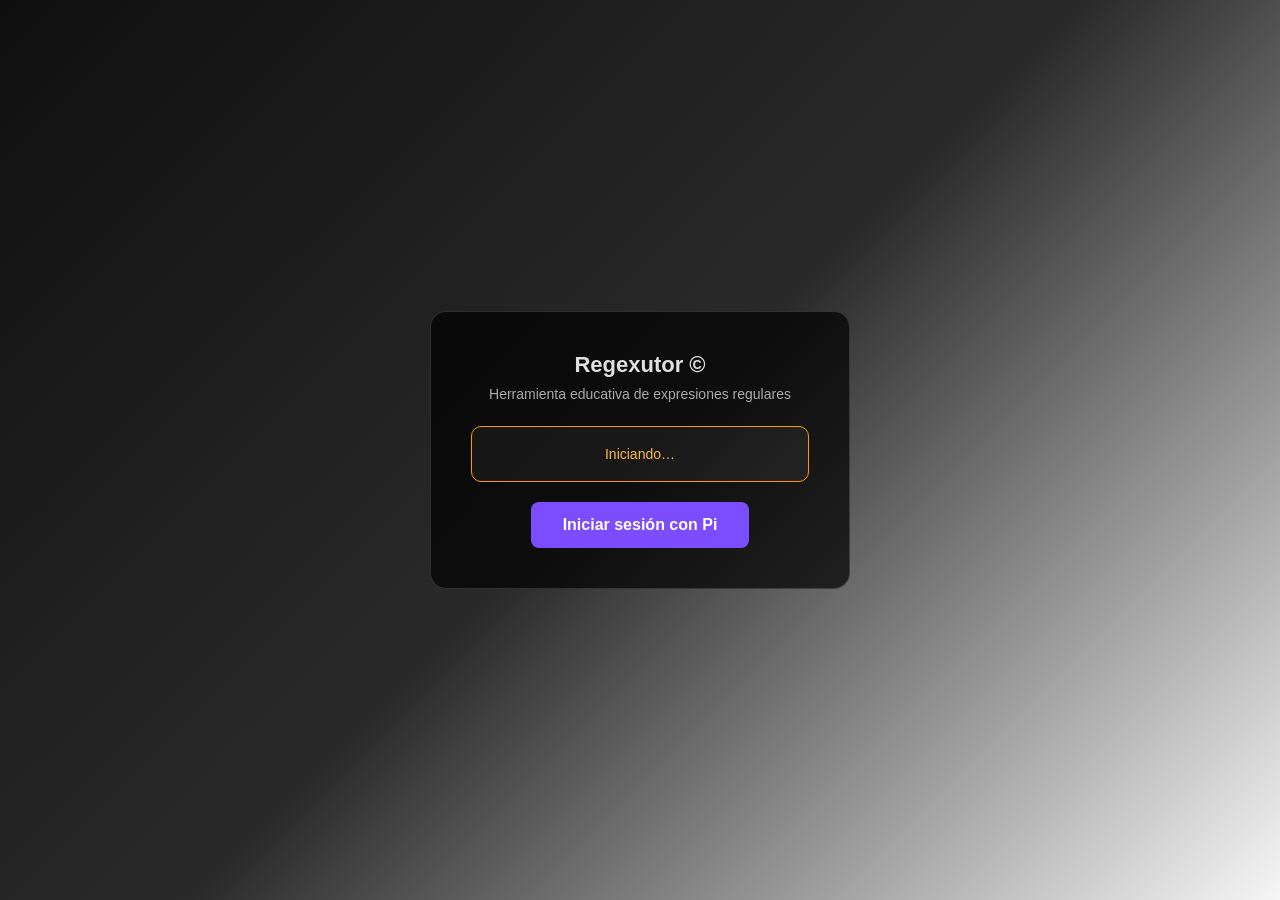
<file: docs/index.html>
<!DOCTYPE html>
<html lang="es">
<head>
    <meta charset="utf-8"/>
    <meta http-equiv="refresh" content="0;url=app/"/>
    <title>Regexutor</title>
</head>
<body>
<p>Redirigiendo a <a href="app/">Regexutor</a>&hellip;</p>
</body>
</html>
</file>
<file: docs/app/css/style.css>
* { margin: 0; padding: 0; box-sizing: border-box; }

:root {
    --bg-dark: #0f0f0f;
    --bg-mid: #2a2a2a;
    --bg-light: #f6f6f6;
    --accent: #7c4dff;
    --accent-hover: #651fff;
    --pass: #4caf50;
    --fail: #f44336;
    --warn: #ff9800;
    --text: #e0e0e0;
    --text-muted: #aaa;
    --border: rgba(255,255,255,0.12);
    --card-bg: rgba(0,0,0,0.55);
    --radius: 12px;
}

body {
    font-family: -apple-system, BlinkMacSystemFont, 'Segoe UI', Roboto, sans-serif;
    background: linear-gradient(160deg, var(--bg-dark) 0%, var(--bg-mid) 45%, var(--bg-light) 100%);
    color: var(--text);
    min-height: 100vh;
    user-select: text;
    -webkit-user-select: text;
}

/* ── Top bar ── */
.topbar {
    display: flex;
    align-items: center;
    justify-content: space-between;
    padding: 10px 16px;
    background: rgba(0,0,0,0.6);
    border-bottom: 1px solid var(--border);
    position: sticky;
    top: 0;
    z-index: 100;
}
.topbar h1 { font-size: 18px; font-weight: 700; }
.topbar .pi-area { display: flex; align-items: center; gap: 8px; }
#pi-login-btn {
    background: var(--accent);
    color: #fff;
    border: none;
    padding: 6px 14px;
    border-radius: 8px;
    font-size: 13px;
    font-weight: 600;
    cursor: pointer;
}
#pi-login-btn:hover { background: var(--accent-hover); }
#pi-login-btn:disabled { background: #555; cursor: default; }
#pi-user-badge {
    display: none;
    padding: 4px 12px;
    background: rgba(76,175,80,0.2);
    border: 1px solid var(--pass);
    border-radius: 999px;
    font-size: 13px;
    color: #81c784;
    font-weight: 600;
}

/* ── Nav ── */
.nav {
    display: flex;
    gap: 2px;
    padding: 0 16px;
    background: rgba(0,0,0,0.4);
    border-bottom: 1px solid var(--border);
    overflow-x: auto;
}
.nav-link {
    padding: 10px 16px;
    font-size: 14px;
    font-weight: 500;
    color: var(--text-muted);
    cursor: pointer;
    border-bottom: 2px solid transparent;
    white-space: nowrap;
    transition: color .15s, border-color .15s;
}
.nav-link:hover { color: var(--text); }
.nav-link.active { color: #fff; border-bottom-color: var(--accent); }

/* ── Content ── */
.content {
    max-width: 900px;
    margin: 0 auto;
    padding: 16px;
    overflow-y: auto;
    -webkit-overflow-scrolling: touch;
}
.view { display: none; }

p, label, span, dd, dt, td, th, h1, h2, h3, option, button, a {
    user-select: text;
    -webkit-user-select: text;
}

/* ── Cards ── */
.card {
    background: var(--card-bg);
    border: 1px solid var(--border);
    border-radius: var(--radius);
    padding: 20px;
    margin-bottom: 16px;
}
.card h2 { font-size: 17px; margin-bottom: 10px; }
.card h3 { font-size: 15px; margin-bottom: 8px; color: var(--text-muted); }

/* ── Forms ── */
select, input[type="text"], textarea {
    width: 100%;
    padding: 10px 12px;
    background: rgba(255,255,255,0.06);
    border: 1px solid var(--border);
    border-radius: 8px;
    color: var(--text);
    font-size: 14px;
    font-family: inherit;
}
select { cursor: pointer; }
textarea { resize: vertical; min-height: 80px; }

label {
    display: block;
    font-size: 13px;
    font-weight: 600;
    margin-bottom: 4px;
    color: var(--text-muted);
}

.btn {
    display: inline-block;
    padding: 10px 22px;
    background: var(--accent);
    color: #fff;
    border: none;
    border-radius: 8px;
    font-size: 14px;
    font-weight: 600;
    cursor: pointer;
    margin-top: 8px;
    transition: background .15s;
}
.btn:hover { background: var(--accent-hover); }
.btn:disabled { background: #555; cursor: default; }
.btn-secondary { background: rgba(255,255,255,0.1); }
.btn-secondary:hover { background: rgba(255,255,255,0.18); }

.btn-row { display: flex; gap: 8px; flex-wrap: wrap; }

/* ── Regex input ── */
.regex-input {
    font-family: 'Consolas', 'Fira Code', monospace;
    font-size: 18px;
    letter-spacing: 0.5px;
}

/* ── Results table ── */
table {
    width: 100%;
    border-collapse: collapse;
    margin-top: 12px;
    font-size: 13px;
}
th, td {
    padding: 8px 10px;
    text-align: left;
    border-bottom: 1px solid var(--border);
}
th {
    font-weight: 600;
    font-size: 12px;
    color: var(--text-muted);
}
.mono { font-family: Consolas, monospace; }
tr.pass td:last-child { color: var(--pass); font-weight: 600; }
tr.fail td:last-child { color: var(--fail); font-weight: 600; }

/* ── Summary & hints ── */
.summary {
    margin-top: 12px;
    padding: 12px;
    border-radius: 8px;
    font-weight: 600;
}
.summary.ok { background: rgba(76,175,80,0.15); border: 1px solid var(--pass); color: #81c784; }
.summary.err { background: rgba(244,67,54,0.15); border: 1px solid var(--fail); color: #e57373; }
.hints {
    margin-top: 8px;
    padding: 10px 14px;
    background: rgba(255,152,0,0.1);
    border: 1px solid var(--warn);
    border-radius: 8px;
    font-size: 13px;
    color: #ffb74d;
}
.hints li { margin-bottom: 4px; }

/* ── Theory ── */
.theory-content {
    padding: 16px;
    background: rgba(255,255,255,0.03);
    border: 1px solid var(--border);
    border-radius: var(--radius);
    white-space: pre-wrap;
    line-height: 1.7;
    font-size: 14px;
    max-height: 60vh;
    overflow-y: auto;
}

/* ── About ── */
.about-grid {
    display: grid;
    grid-template-columns: auto 1fr;
    gap: 6px 16px;
    margin-top: 12px;
}
.about-grid dt { font-weight: 600; }
.about-grid dd { color: var(--text-muted); }

/* ── Loading ── */
.loading {
    display: flex;
    align-items: center;
    justify-content: center;
    min-height: 60vh;
    font-size: 16px;
    color: var(--text-muted);
}

/* ── Responsive ── */
@media (max-width: 600px) {
    .topbar h1 { font-size: 15px; }
    .nav-link { padding: 8px 12px; font-size: 13px; }
    .content { padding: 10px; }
    .card { padding: 14px; }
    .regex-input { font-size: 16px; }
    table { font-size: 12px; }
    th, td { padding: 6px 8px; }
}

/* ── Auth overlay ── */
#auth-overlay {
    position: fixed;
    inset: 0;
    background: linear-gradient(135deg, #0f0f0f 0%, #2a2a2a 50%, #f6f6f6 100%);
    z-index: 9999;
    display: flex;
    align-items: center;
    justify-content: center;
}
.auth-card {
    background: rgba(0,0,0,0.7);
    border: 1px solid rgba(255,255,255,0.15);
    border-radius: 16px;
    padding: 40px;
    max-width: 420px;
    width: 90%;
    text-align: center;
}
.auth-card h1 { font-size: 22px; margin-bottom: 8px; }
.auth-subtitle { color: #aaa; font-size: 14px; margin-bottom: 24px; }
.auth-status {
    padding: 16px;
    border-radius: 10px;
    margin-bottom: 20px;
    font-size: 14px;
    line-height: 1.6;
    background: rgba(255,255,255,0.05);
    min-height: 48px;
}
.auth-status.ok   { border: 1px solid #4caf50; color: #81c784; }
.auth-status.err  { border: 1px solid #f44336; color: #e57373; }
.auth-status.wait { border: 1px solid #ff9800; color: #ffb74d; }
#auth-btn {
    background: var(--accent);
    color: #fff;
    border: none;
    padding: 14px 32px;
    border-radius: 8px;
    font-size: 16px;
    cursor: pointer;
    font-weight: 600;
    transition: background .15s;
}
#auth-btn:hover { background: var(--accent-hover); }
#auth-btn:disabled { background: #555; cursor: default; }
</file>
